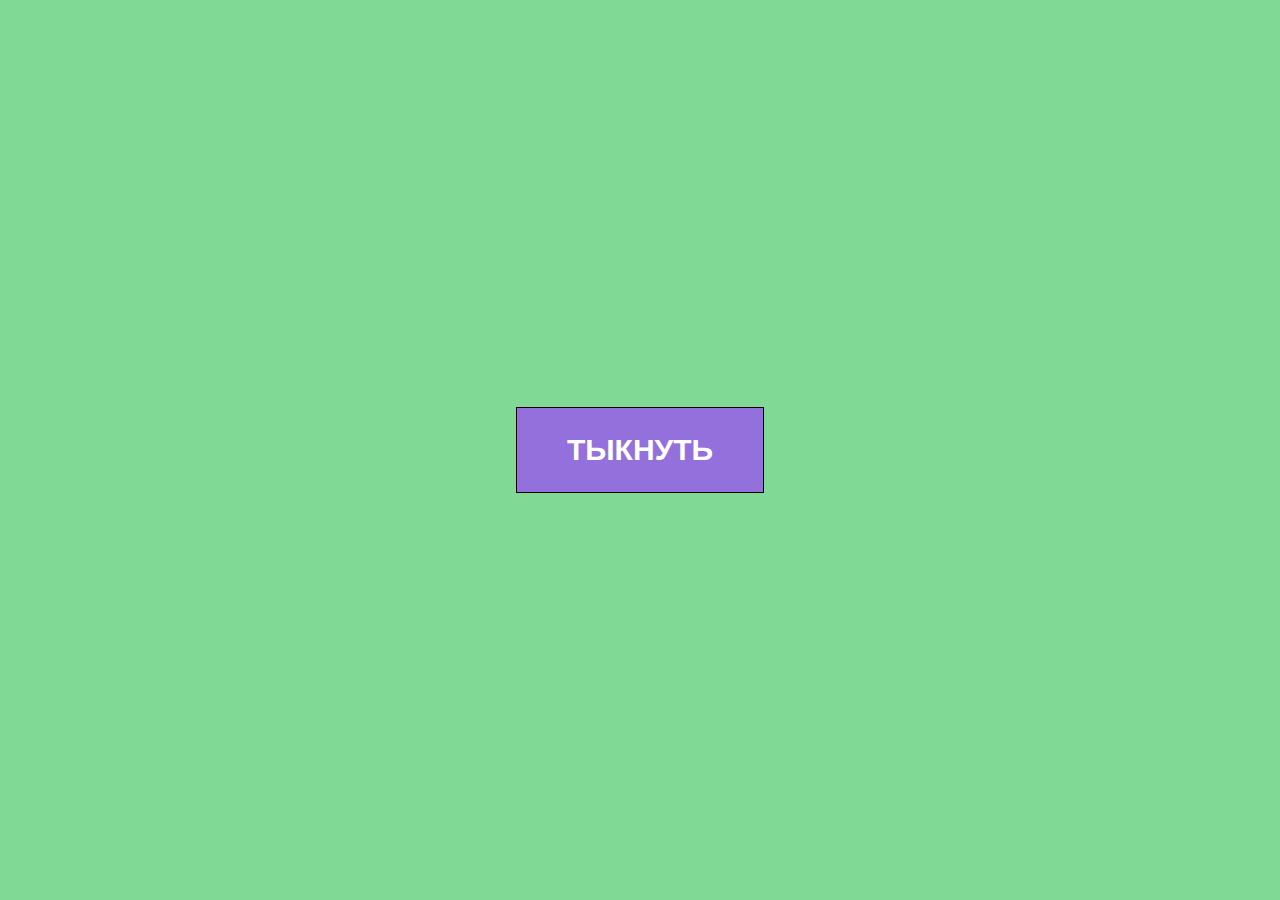
<file: labs/Lab_03_html_intro/solutions/index.html>
<!DOCTYPE html>
<html lang="ru">
  <head>
    <meta charset="UTF-8" />
    <meta name="viewport" content="width=device-width, initial-scale=1.0" />
    <title>Кнопка</title>
    <link rel="stylesheet" href="base_styles.css" />
    <link rel="stylesheet" href="style.css">
  </head>
  <body>
    <button>Тыкнуть</button>
  </body>
</html>
</file>
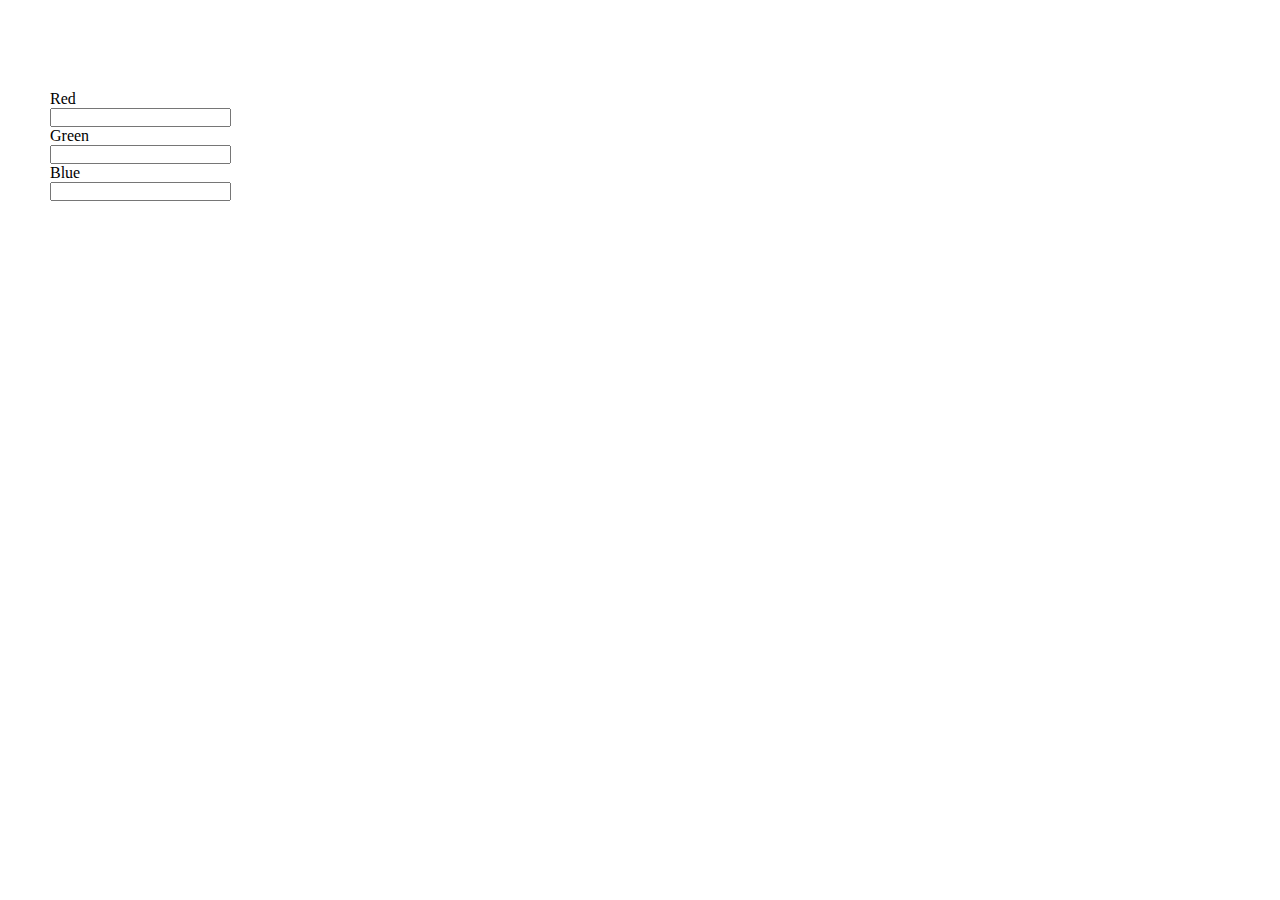
<file: labs/Lab_08_events_js/solution/task2/index.html>
<!DOCTYPE html>
<html lang="ru">
<head>
    <meta charset="UTF-8">
    <meta name="viewport" content="width=device-width, initial-scale=1.0">
    <title>lab7</title>
    <link rel="stylesheet" href="style.css">
    <script src="app.js" defer></script>
</head>
<body>
    <div class="fullDisplay">
        <div class="blockColor">
            <label for="redColor" >Red</label>
            <input id="redColor" type="text" name="redColor" min="0" max="255">
            <label for="greenColor" >Green</label>
            <input id="greenColor" type="text" name="greenColor" min="0" max="255">
            <label for="blueColor" >Blue</label>
            <input id="blueColor" type="text" name="blueColor" min="0" max="255">
        </div>
        <div id="boxColor">

        </div>
    </div>
</body>
</html>
</file>
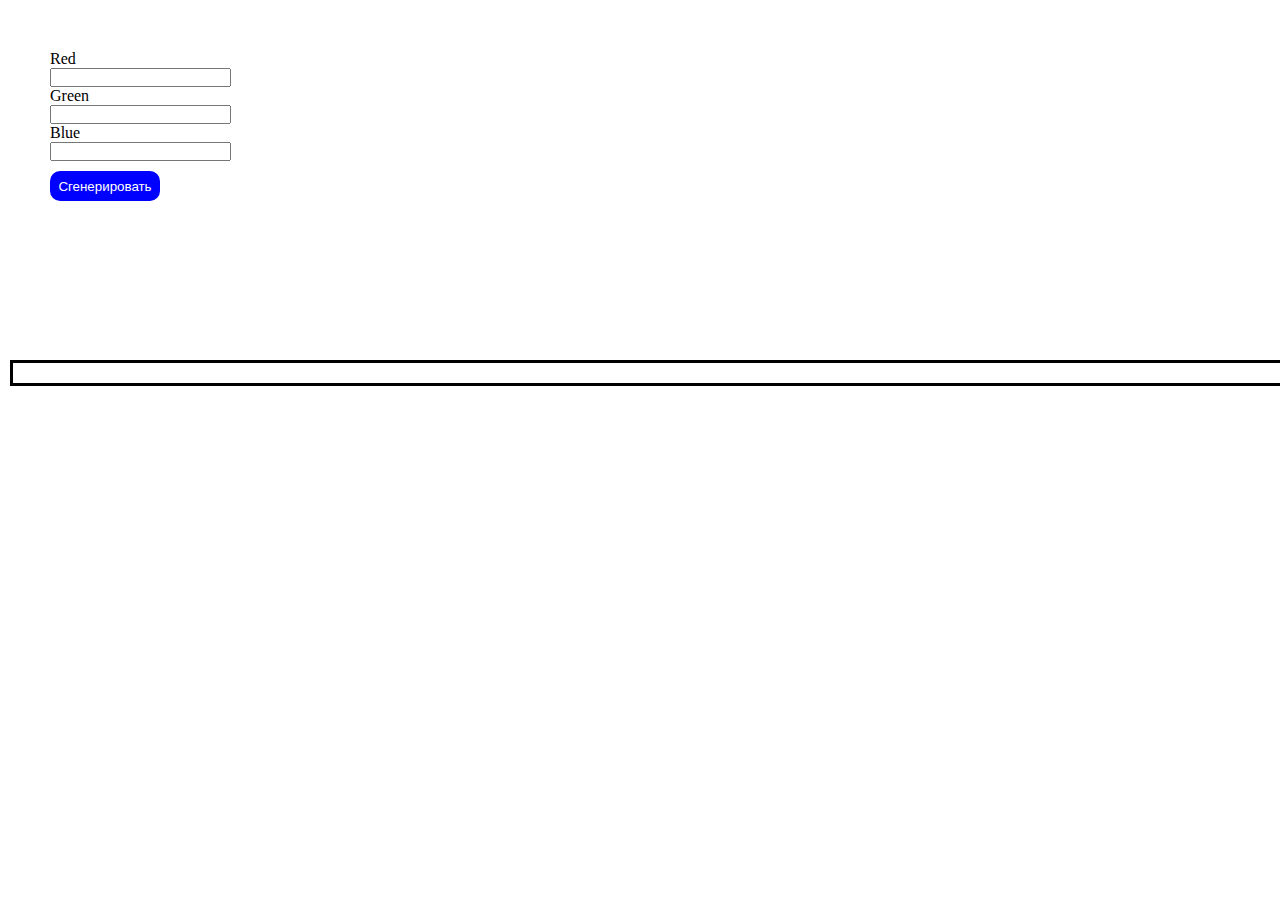
<file: labs/Lab_08_events_js/solution/task3/index.html>
<!DOCTYPE html>
<html lang="ru">
<head>
    <meta charset="UTF-8">
    <meta name="viewport" content="width=device-width, initial-scale=1.0">
    <title>lab7</title>
    <link rel="stylesheet" href="style.css">
    <script src="app.js" defer></script>
</head>
<body>
    <div class="fullDisplay">
        <div class="blockColor">
            <label for="redColor" >Red</label>
            <input id="redColor" type="text" name="redColor" min="0" max="255">
            <label for="greenColor" >Green</label>
            <input id="greenColor" type="text" name="greenColor" min="0" max="255">
            <label for="blueColor" >Blue</label>
            <input id="blueColor" type="text" name="blueColor" min="0" max="255">
            <label for="btn" ></label>
            <button id="btn" class="btn">Сгенерировать</button>
        </div>
        <div id="boxColor">

        </div>
    </div>
    <div class="boxArray" id="boxArray">
        
    </div>
</body>
</html>
</file>
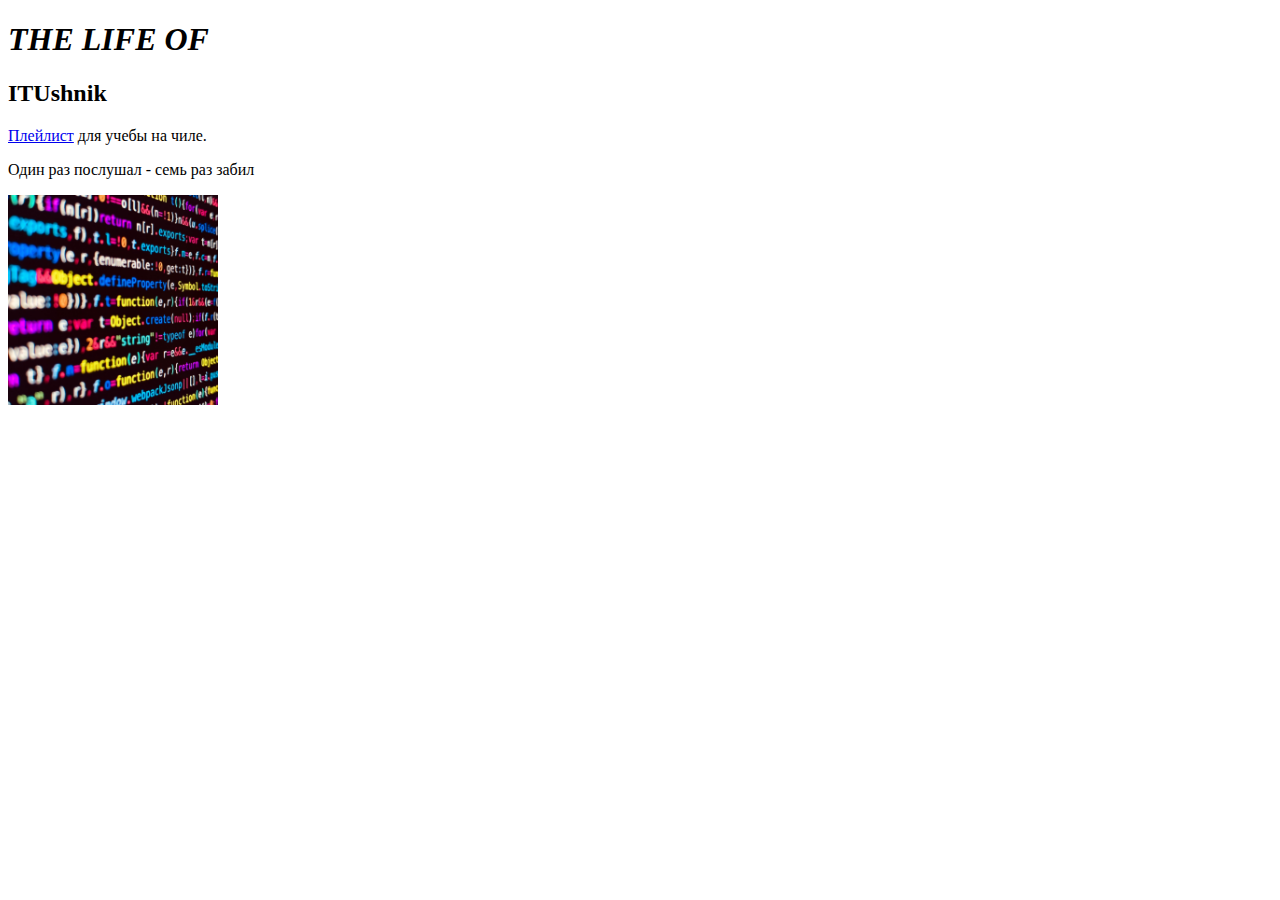
<file: labs/Lab_03_html_intro/solutions/task_1.html>
<!DOCTYPE html>
<html lang="en">
<head>
    <meta charset="UTF-8">
    <meta name="viewport" content="width=device-width, initial-scale=1.0">
    <title>Document</title>
</head>
<body>
    <h1> <em>THE LIFE OF</em></h1>
    <h2>ITUshnik</h2>
    <p> <a target="_blank" href="https://music.yandex.ru/users/ya.indietronica/playlists/1013">Плейлист</a> для учебы на чиле.</p>
    <p>Один раз послушал - семь раз забил</p>

    <img src="img/album.png" alt="Супер-пупер стильный код" width="210">
</body>
</html>
</file>
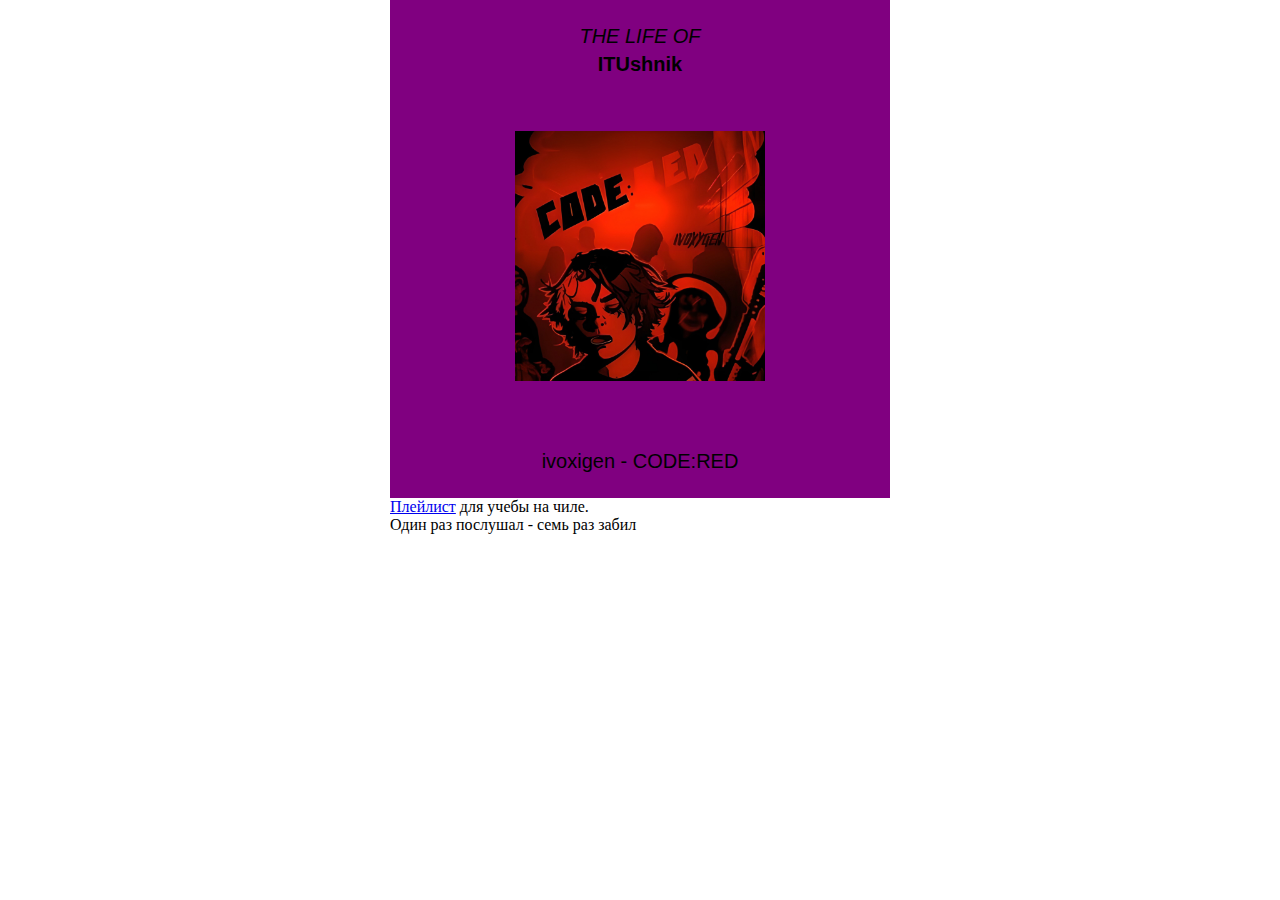
<file: labs/Lab_04_CSS_intro/solution/pleilist.html>
<!DOCTYPE html>
<html lang="en">
<head>
    <meta charset="UTF-8">
    <meta name="viewport" content="width=device-width, initial-scale=1.0">
    <title>Document</title>
    <link rel="stylesheet" href="style_playlist.css">
</head>
<body>
    <div class="playlist">
        <h1><em>THE LIFE OF</em></h1>
        <h2>ITUshnik</h2>
        <img src="imgs/ivox.jpg" alt="Мой плейлист">
        <h3>ivoxigen - CODE:RED</h3>
    </div>
    <div class="text">
        <p><a href="https://music.yandex.ru/users/ya.indietronica/playlists/1013">Плейлист</a> для учебы на чиле.</p>
        <p>Один раз послушал - семь раз забил</p>
    </div>
</body>
</html>
</file>
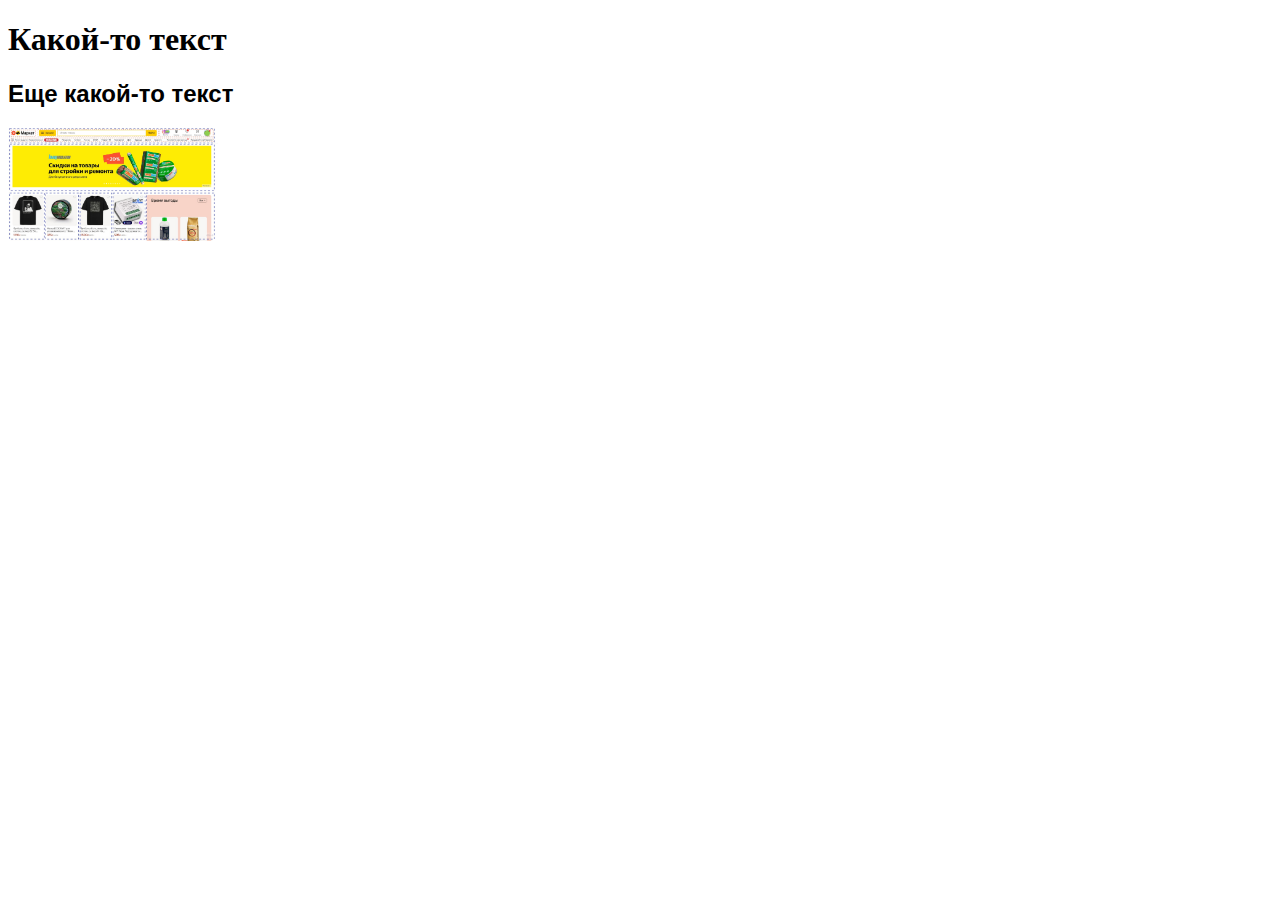
<file: labs/Lab_04_CSS_intro/solution/task_1.html>
<!DOCTYPE html>
<html lang="en">
<head>
    <meta charset="UTF-8">
    <meta name="viewport" content="width=device-width, initial-scale=1.0">
    <title>Document</title>
    <link rel="stylesheet" href="style.css">
</head>
<body>
    <h1>Какой-то текст</h1>
    <h2>Еще какой-то текст</h2>
    <img src="imgs/blocks_example.jpg" alt="Что-то">
</body>
</html>
</file>
<file: labs/Lab_03_html_intro/solutions/base_styles.css>
html {
    height: 100%;
  }
  
  body {
    display: flex;
    justify-content: center;
    align-items: center;
    height: 100%;
    margin: 0;
    background-color: #80d994;
  }
  
  button {
    border: 1px solid #000;
    padding: 25px 50px;
    color: white;
    font-weight: 900;
    font-size: 30px;
    text-transform: uppercase;
    background-color: grey;
    cursor: pointer;
  }
</file>
<file: labs/Lab_03_html_intro/solutions/style.css>
html {
    height: 100%;
  }
  
  body {
    display: flex;
    justify-content: center;
    align-items: center;
    height: 100%;
    margin: 0;
    background-color: #80d994;
  }
  
  button {
    border: 1px solid #000;
    padding: 25px 50px;
    color: white;
    font-weight: 900;
    font-size: 30px;
    text-transform: uppercase;
    background-color: MediumPurple;
    cursor: pointer;
  }
</file>
<file: labs/Lab_08_events_js/solution/task2/style.css>
* {
    padding: 0;
    margin: 0;
}

.fullDisplay {
    width: 500px;
    min-height: 30px;
    display: flex;
    margin: 50px;
}

label {
    display: block;
}

.blockColor {
    width: 200px;
    height: 200px;
    position: relative;
    top: 40px;
}

#boxColor {
    width: 200px;
    height: 200px;
}
</file>
<file: labs/Lab_08_events_js/solution/task3/style.css>
* {
    padding: 0;
    margin: 0;
}

.fullDisplay {
    width: 500px;
    min-height: 30px;
    display: flex;
    margin: 50px;
}

label {
    display: block;
}

.blockColor {
    width: 250px;
    height: 250px;
    margin-right: 10px;
    margin-bottom: 10px;
}

#boxColor {
    width: 200px;
    height: 200px;
}

.boxArray {
    display: flex;
    flex-wrap: wrap;
    width: 1300px;
    min-height: 0px;
    border: 3px solid black; 
    margin: 10px;
    padding: 10px;
}

.newBlock {
    width: 100px;
    height: 100px;
}

.btn {
    margin-top: 10px;
    background-color: blue;
    color: white;
    width: 110px;
    height: 30px;
    border: 0px;
    border-radius: 10px;
}
</file>
<file: labs/Lab_04_CSS_intro/solution/style_playlist.css>
* {
  margin: 0;
  border: 0;
  box-sizing: border-box;
}

.playlist {
  background-color: purple;
  padding: 20px;
  min-height: 400px;
  width: 500px;
  position: relative;
  left: 50%;
  transform: translateX(-50%);
}

h1 {
  font-family: 'Franklin Gothic Medium', 'Arial Narrow', Arial, sans-serif;
  font-size: 20px;
  margin: 5px;
  text-align: center;
  font-weight: normal;
  font-style: italic;
}

h2 {
  font-family: 'Franklin Gothic Medium', 'Arial Narrow', Arial, sans-serif;
  font-size: 20px;
  margin: 5px;
  text-align: center;
  font-weight: bolder;
}

h3 {
  font-family: 'Franklin Gothic Medium', 'Arial Narrow', Arial, sans-serif;
  font-size: 20px;
  margin: 5px;
  text-align: center;
  font-weight: normal;
}

img {
  height: 250px;
  width: 250px;
  text-align: center;
  margin-top: 50px;
  margin-bottom: 60px;
  margin-left: 50%;
  transform: translateX(-50%);
}

.text {
  min-height: 400px;
  width: 500px;
  margin-left: 50%;
  transform: translateX(-50%);
}
</file>
<file: labs/Lab_04_CSS_intro/solution/style.css>
h1 {
    font-family: 'William', serif;
    display: block;
  }
  
  h2 {
    font-family: 'Inter', sans-serif;
    display: block;
  }

body {
    min-width: 850px;
  }
  

  img {
    width: 210px;
  }
</file>
